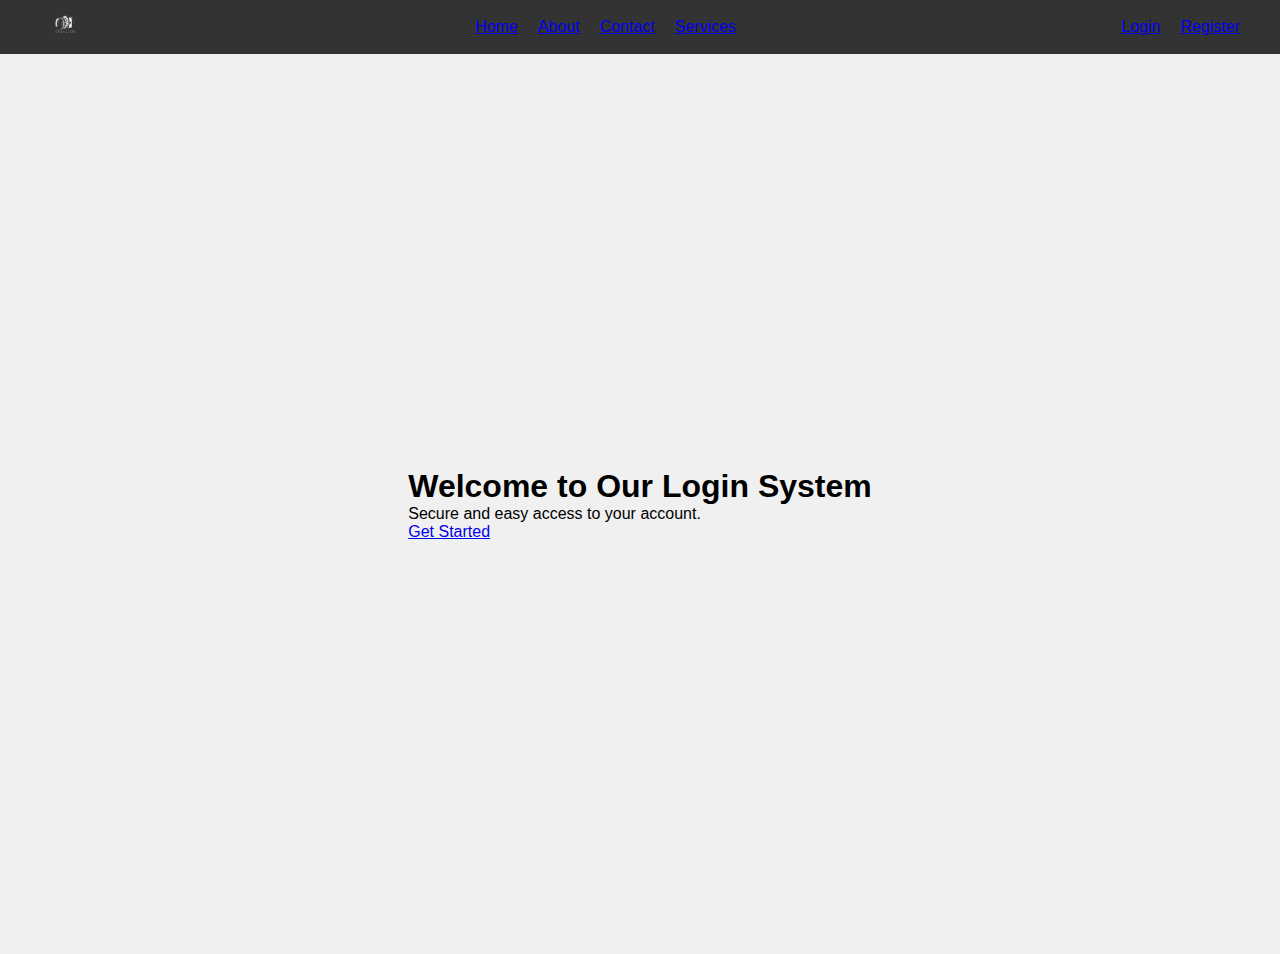
<file: loginsystem/index.html>
<!DOCTYPE html>
<html lang="en">

<head>
    <meta charset="UTF-8">
    <meta name="viewport" content="width=device-width, initial-scale=1.0">
    <title>Login System</title>
    <link rel="stylesheet" href="styles.css">
    <link rel="stylesheet" href="https://cdnjs.cloudflare.com/ajax/libs/font-awesome/6.0.0-beta3/css/all.min.css">
</head>

<body>
    <header>
        <menu>
            <div class="logo">
                <img src="logo.png" alt="Logo" width="50" height="30">
            </div>
            <nav>
                <a href="#home">Home</a>
                <a href="#about">About</a>
                <a href="#contact">Contact</a>
                <a href="#services">Services</a>
            </nav>
            <nav>
                <a href="login.html">Login</a>
                <a href="register.html">Register</a>
            </nav>
        </menu>
    </header>
    <section class="hero" id="home">
        <div class="hero-content">
            <h1>Welcome to Our Login System</h1>
            <p>Secure and easy access to your account.</p>
            <a href="login.html" class="btn">Get Started</a>
        </div>
    </section>      
</body>

</html>
</file>
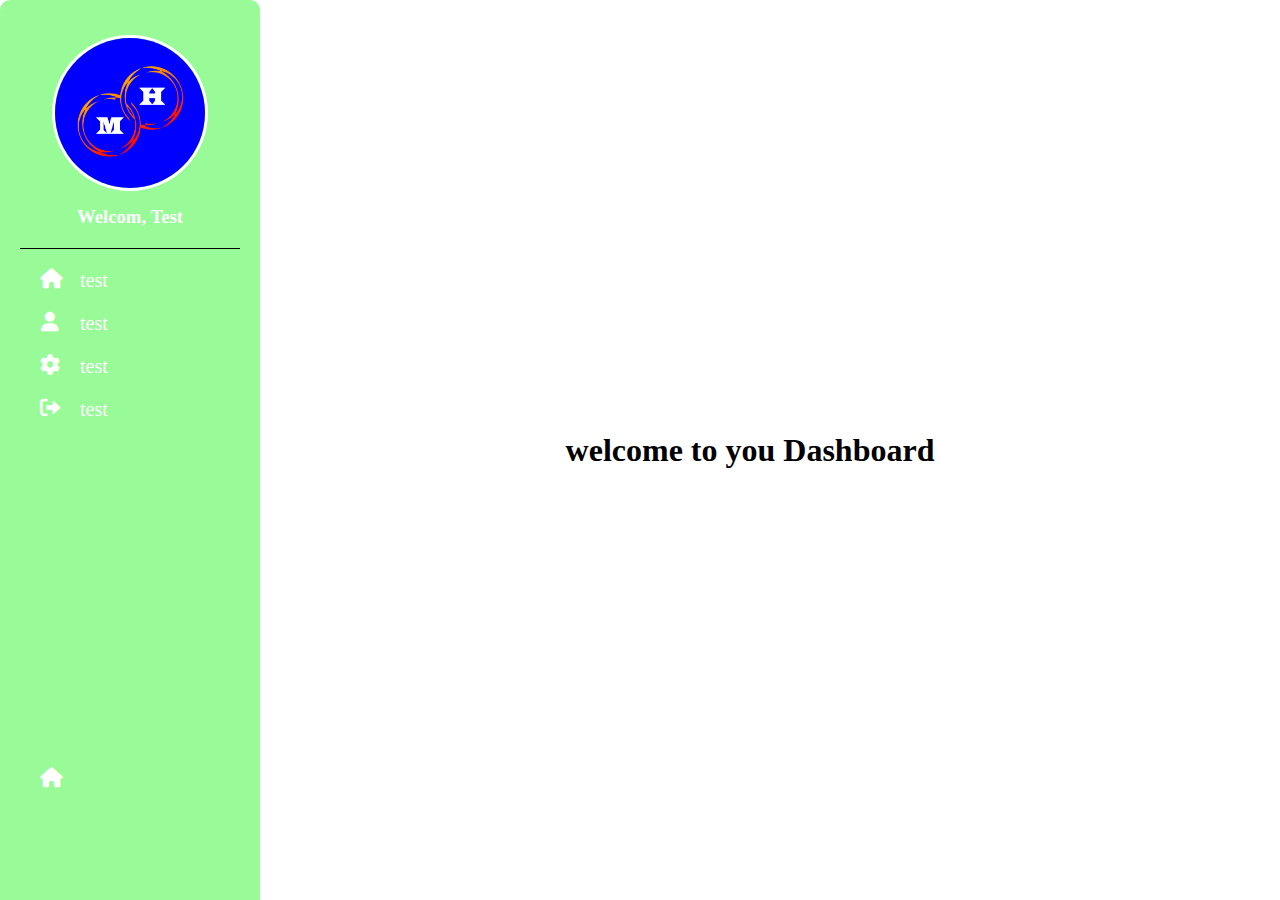
<file: loginsystem/dashboard.html>
<!DOCTYPE html>
<html lang="en">

<head>
    <meta charset="UTF-8">
    <meta name="viewport" content="width=device-width, initial-scale=1.0">
    <title>Document</title>
    <link rel="stylesheet" href="https://cdnjs.cloudflare.com/ajax/libs/font-awesome/6.0.0-beta3/css/all.min.css">
    <!-- <link rel="stylesheet" href="../loginsystem/styles.css"> -->
    <style>
        * {
            margin: 0;
            padding: 0;
        }

        #main_div {
            display: flex;
            min-height: 100vh;
            margin-left: 220px;
        }

        #sidebar {
            width: 220px;
            background-color: palegreen;
            border-radius: 10px;
            color: white;
            min-height: 100vh;
            padding: 20px;
            position: fixed;
            left: 0;
            top: 0;
        }

        .sidebar_header {
            display: flex;
            flex-direction: column;
            align-items: center;
            padding: 10px;
            border-bottom: 1px solid black;
        }

        .sidebar_header img {
            width: 150px;
            height: 150px;
            margin: 5px;
            border: 3px solid white;
            border-radius: 50%;
            object-fit: cover;
        }

        .sidebar_header h3 {
            padding: 10px;
        }

        .sidebar_nav {
            height: 60vh;
            display: flex;
            flex-direction: column;
            justify-content: space-between;
        }

        .sidebar_menu,
        .sidebar_menu_btn {
            list-style: none;
        }

        .sidebar_menu a {
            color: white;
            text-decoration: none;
            padding: 10px 20px;
            display: flex;
            transition: 0.5s;
        }

        .sidebar_menu a:hover {
            background: rgb(233, 172, 233);
            border-radius: 5px;
        }

        .sidebar_menu i {
            margin-right: 20px;
            width: 20px;
        }

        ul.sidebar_menu {
            text-align: center;
            margin-top: 10px;
        }

        .sidebar_menu,
        .sidebar_menu_btn li {
            font-size: 20px;
        }

        .sidebar_menu_btn li {
            margin-left: 20px;
        }

        #hero_container {
            width: 100%;
            /* margin-left:240px; */
            display: flex;
            justify-content: center;
            align-items: center;
            height: 100vh;
        }
    </style>

</head>


<body>
    <main id="main">
        <div id="main_div">
            <aside id="sidebar">
                <div class="sidebar_header">
                    <img src="../Portfolio/img/MH.jpg" alt="UserProfile" id="user_profile">
                    <h3>Welcom, <span style="color:white" id="username">Test</span></h3>
                </div>
                <div class="sidebar_nav">
                    <ul class="sidebar_menu">
                        <li><a href="" id="a1"><i class="fa fa-home"></i>test</a></li>
                        <li><a href="" id="a2"><i class="fa fa-user"></i>test</a></li>
                        <li><a href="" id="a3"><i class="fas fa-cog"></i>test</a></li>
                        <li><a href="" id="a4"><i class="fas fa-sign-out-alt"></i>test</a></li>
                    </ul>
                    <ul class="sidebar_menu_btn">
                        <li id="menu_btn" class="fa fa-home"></li>
                    </ul>
                </div>
            </aside>

            <section id="hero_container">
                <h1>welcome to you Dashboard</h1>
            </section>
        </div>
    </main>

</body>

<script>
    menu_btn = document.getElementById("menu_btn");
    menu_btn.addEventListener("click", function (e) {
        alert("working");
        sidebar.style.display = "none";
        main_div.style.marginLeft = "0px";
        main_div.style.transition = "0.5s";
        sidebar.style.transition = "0.5s";
        sidebar.style.width = "0px";
    }
    );
</script>


</html>
</file>
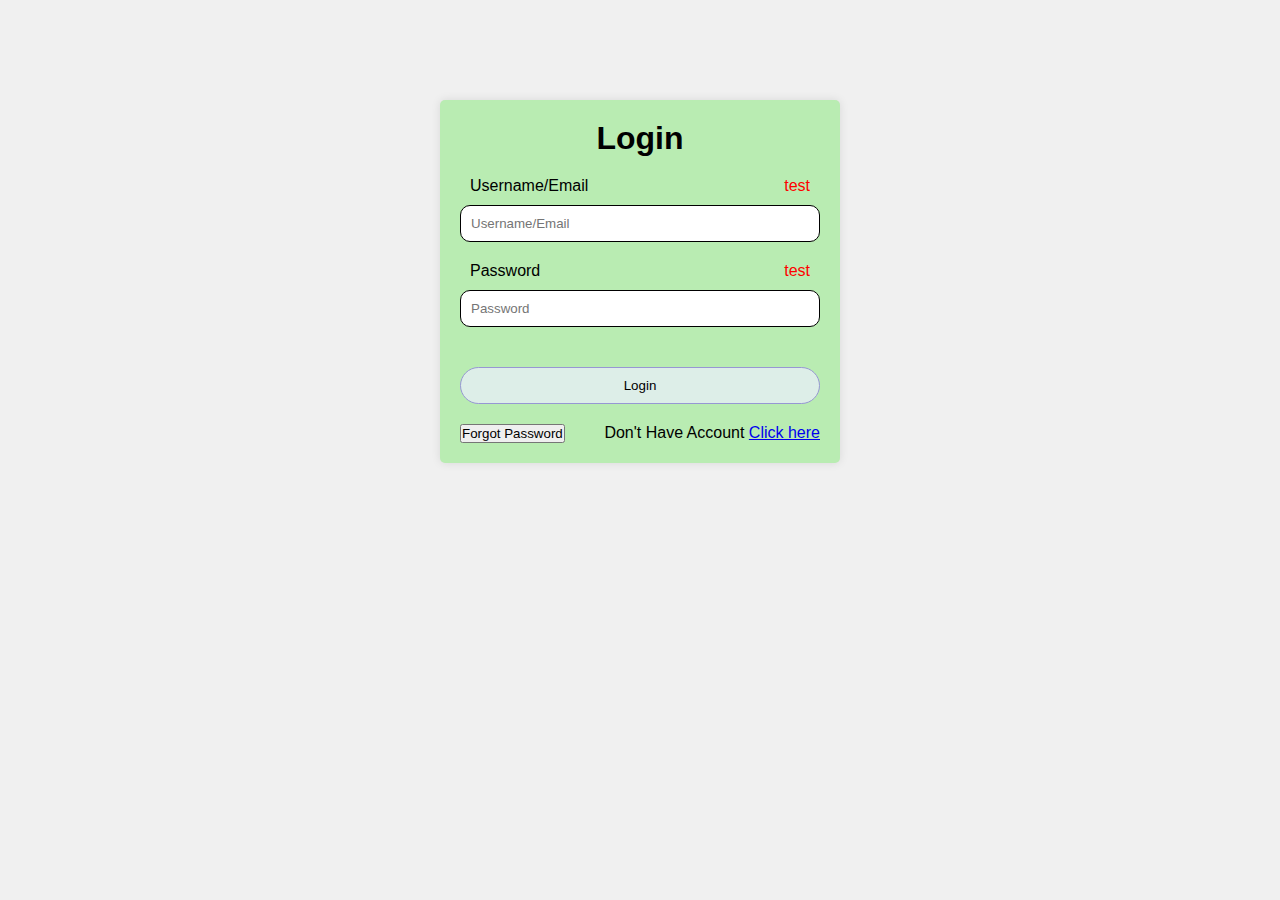
<file: loginsystem/login.html>
<!DOCTYPE html>
<html lang="en">

<head>
    <meta charset="UTF-8">
    <meta name="viewport" content="width=device-width, initial-scale=1.0">
    <title>Login System</title>
    <link rel="stylesheet" href="styles.css">
    <link rel="stylesheet" href="https://cdnjs.cloudflare.com/ajax/libs/font-awesome/6.0.0-beta3/css/all.min.css">
    <style>
        .modal {
            display: none;
            position: fixed;
            z-index: 1;
            left: 0;
            top: 0;
            width: 100%;
            height: 100%;
            overflow: auto;
            background-color: rgba(0, 0, 0, 0.4);
        }

        .modal-content {
            background-color: #fefefe;
            margin: 10% auto;
            padding: 20px;
            border: 1px solid #888;
            width: 400px;
            border-radius: 8px;
            box-shadow: 0 4px 8px rgba(0, 0, 0, 0.2);
        }

        .close {
            color: #aaa;
            float: right;
            font-size: 28px;
            font-weight: bold;
            cursor: pointer;
        }

        .close:hover,
        .close:focus {
            color: black;
            text-decoration: none;
            cursor: pointer;
        }
    </style>
</head>


<body>
    <div id="form_container">
        <form action="login_api.php" method="POST" id="register_form" class="form">
            <h1>Login</h1>
            <div class="form_data">
                <div class="form_label">
                    <label for="name">Username/Email</label>
                    <span id="name_error">test</span>
                </div>
                <input type="text" id="name" name="name" oninput="name_case()" placeholder="Username/Email">
            </div>
            <div class="form_data">
                <div class="form_label">
                    <label for="password">Password</label>
                    <span id="password_error">test</span>
                </div>
                <input type="password" id="password" name="password" oninput="password_case()" placeholder="Password">
            </div>
            <span id="submit_error"></span>
            <div id="form_submit">
                <input type="submit" id="submit" onclick="login()" value="Login">
            </div>
            <div class="form_links">
                <input type="submit" id="forgot_btn" value="Forgot Password">
                <p>Don't Have Account <a href="register.html"> Click here</a></p>
            </div>
        </form>
    </div>

    <div id="forgot_container" class="modal">
        <form id="forgot_form" class="modal-content">
            <div style="display:flex; align-items: center; justify-content: space-between;">
                <h2>Forgot Password</h2>
                <span class="close" id="close_modal">&times;</span>
            </div>
            <br>
            <div class=form_data>
                <div>
                    <label for="name1" style="margin-left: 0;">Let's get you back in-Enter your Email/Username to reset
                        it</label>
                    <span id="name1_error" style="float: right;">test</span>
                </div>
                <input type="text" id="name1" placeholder="Username/Email">
            </div>
            <br>
            <span id="submit1_error"></span>
            <div class="form_data">
                <input type="submit" id="forgot_submit" onclick="forgot_password()" value="Check">
            </div>
        </form>
    </div>

    <div id="forgot_container1" class="modal">
        <form id="forgot_form1" class="modal-content">
            <div style="display:flex; align-items: center; justify-content: space-between;">
                <h2>Forgot Password</h2>
                <span class="close" id="close_modal">&times;</span>
            </div>
            <br>
            <div class="form_data">
                <input type="text" id="valid_username" readonly>
            </div>
            <br>
            <div class=form_data>
                <div>
                    <label for="password1" style="margin-left: 0;">Please Enter New Password</label>
                    <span id="password1_error" style="float: right;">test</span>
                </div>
                <input type="password" id="password1" placeholder="New Password">
            </div>
            <br>
            <div class=form_data>
                <div>
                    <label for="c_password1" style="margin-left: 0;">Re-Enter New Password</label>
                    <span id="c_password1_error" style="float: right;">test</span>
                </div>
                <input type="password" id="c_password1" placeholder="Re-Enter Password">
            </div>
            <br>
            <span id="submit2_error"></span>
            <div class="form_data">
                <input type="submit" id="forgot_password_submit" onclick="forgot_password_validation()" value="Submit">
            </div>
        </form>
    </div>

</body>

<script>

    const forgot_container = document.getElementById("forgot_container");
    const forgot_btn = document.getElementById("forgot_btn");
    const close_modal = document.getElementById("close_modal");

    forgot_btn.addEventListener("click", function () {
        event.preventDefault();
        forgot_container.style.display = "block";
    });

    close_modal.addEventListener("click", function () {
        forgot_container.style.display = "none";
    })

    function input_error(element, color) {
        element.style.borderWidth = "1.5px";
        element.style.borderColor = color;
        element.style.outline = "none";
    }

    function text_error(element, color) {
        element.style.fontWeight = "light";
        element.style.color = color;
    }

    function input_validation(feild_inputs) {
        let feild_count = feild_inputs.length;
        let feild_flag = 0;
        for (let i = 0; i < feild_inputs.length; i++) {
            // console.log(feild_inputs[i]);
            let input = document.getElementById(feild_inputs[i]);
            let error = document.getElementById(feild_inputs[i] + "_error");
            console.log(error);
            let validate_funcation = feild_inputs[i] + "_case()";
            // console.log(validate_funcation);
            if (input.value == "") {
                input_error(input, "red");
                text_error(error, "red");
                error.innerText = "Enter " + input.placeholder.toLowerCase();
            } else {
                try {
                    let validation = eval(validate_funcation);
                    console.log(validate_funcation + [i]);
                    if (validation) {
                        console.log(validate_funcation + [i] + " work aguthu");
                        input_error(input, "lightgreen");
                        feild_flag = feild_flag + 1;
                    }
                } catch {
                    console.log("Function Error (not found)");
                    input_error(input, "lightgreen");
                    feild_flag = feild_flag + 1;
                } finally {
                    console.log("finaly" + [i])
                }
            }
        }
        console.log(feild_flag);
        if (feild_count === feild_flag) {
            return true;
        } else {
            return false;
        }
    }

    function name_case() {
        let name = document.getElementById("name");
        let name_error = document.getElementById("name_error");
        const emailregx = /^[a-zA-Z0-9.]+@[a-zA-Z0-9]+\.[a-zA-Z]{2,}$/;
        name.value = name.value.toLowerCase();
        if (name.value == "") {
            name_error.innerHTML = "Enter username/email";
            input_error(name, "red");
            text_error(name_error, "red");
            return false;
        }
        // else {
        //     if () {
        //     }
        //     else if (!emailregx.test(name.value)) {
        //         name_error.innerHTML = "Please enter a valid username/email";
        //         return false;
        //     }
        else {
            name_error.innerHTML = "";
            input_error(name, "green");
            name = name.value;
            return true;
        }

    }

    function name1_case() {
        let name1 = document.getElementById("name1");
        let name1_error = document.getElementById("name1_error");
        const emailregx = /^[a-zA-Z0-9.]+@[a-zA-Z0-9]+\.[a-zA-Z]{2,}$/;
        name1.value = name1.value.toLowerCase();
        if (name1.value == "") {
            name1_error.innerHTML = "Enter username/email";
            input_error(name1, "red");
            text_error(name1_error, "red");
            return false;
        }
        else {
            name1_error.innerHTML = "";
            input_error(name1, "green");
            name1 = name1.value;
            return true;
        }
    }

    function password_case() {
        let password = document.getElementById("password");
        let password_error = document.getElementById("password_error");
        // const passwordregx = /^(?=.*[a-z])(?=.*[A-Z])(?=.*\d)(?=.*[\W_]).{8,}$/;
        if (password.value == "") {
            document.getElementById("password_error").innerHTML = "Enter Password";
            input_error(password, "red");
            text_error(password_error, "red");
            return false;
        } else {
            document.getElementById("password_error").innerHTML = "";
            input_error(password, "green");
            return true;
        }
    }

    function password1_case() {
        let password1 = document.getElementById("password1");
        let password1_error = document.getElementById("password1_error");
        const passwordregx = /^(?=.*[a-z])(?=.*[A-Z])(?=.*\d)(?=.*[\W_]).{8,}$/;
        if (!passwordregx.test(password1.value)) {
            document.getElementById("password1_error").innerHTML = "A-Za-z0-9";
            input_error(password1, "red");
            text_error(password1_error, "red");
            return false;
        } else {
            document.getElementById("password1_error").innerHTML = "";
            input_error(password1, "green");
            return true;
        }
    }

    function c_password1_case() {
        let password1 = document.getElementById("password1");
        let c_password1 = document.getElementById("c_password1");
        let c_password1_error = document.getElementById("c_password1_error");

        if (password1.value != "" && c_password1.value != "") {
            if (password1.value === c_password1.value) {
                // console.log(password.value);
                c_password1_error.innerText = "";
                input_error(password1, "green");
                input_error(c_password1, "green");
                return true;
            } else {
                c_password1_error.innerText = "Password Mismatch*";
                input_error(password1, "red");
                input_error(c_password1, "red");
                text_error(c_password1_error, "red");
                return false;
            }
        } else {
            c_password1_error.innerText = "Enter Confrim Password";
            input_error(password1, "red");
            input_error(c_password1, "red");
            return false;
        }
    }

    function login() {
        event.preventDefault();
        let name = document.getElementById("name");
        let password = document.getElementById("password");
        let name_error = document.getElementById("name_error");
        let password_error = document.getElementById("password_error");
        let submit_error = document.getElementById("submit_error");
        // input_feild()
        let error_flag = true;

        feild_inputs = ["name", "password"];

        if (!input_validation(feild_inputs)) {
            error_flag = false;
        }

        if (name.value == "" || password.value == "") {
            submit_error.innerText = "Fill all the fields*";
            error_flag = false;
        } else {
            if (!name_case()) error_flag = false;
            console.log(error_flag);
            if (!password_case()) error_flag = false;
            console.log(error_flag);
            submit_error.innerText = "";
        }

        if (error_flag) {
            let parameters = `name=${name.value}&password=${password.value}`;
            console.log(parameters);
            const xttpsrequest = new XMLHttpRequest();
            xttpsrequest.onload = function () {
                console.log(this.responseText);
                let response = JSON.parse(this.responseText);
                try {
                    if (response.success != "") {
                        alert("login successful!");
                        window.location.href = "dashboard.html";
                        // setTimeout(() => {
                        //     window.location.href = "dashboard.html";
                        // }, 3000);
                        // document.getElementById("register_form").reset();
                    } else {
                        if (response.name_error != "") {
                            name_error.innerText = response.name_error;
                            // name.style.borderColor = "red";
                            // name.style.outline="none";
                            // name.style.borderWidth="1.5px";
                            input_error(name, "red");
                        } else if (response.password_error != "") {
                            password_error.innerText = response.password_error;
                            input_error(password, "red");
                        }
                    }
                } catch (e) {
                    console.error("Invalid JSON response:", this.responseText);
                    alert("An error occurred. Please try again.");
                }
            };
            xttpsrequest.open("POST", "http://localhost/loginsystem/login_api.php", true);
            xttpsrequest.setRequestHeader("Content-Type", "application/x-www-form-urlencoded");
            xttpsrequest.send(parameters);
        }
    }

    function forgot_password() {
        event.preventDefault();
        let name1 = document.getElementById("name1");
        let name1_error = document.getElementById("name1_error");
        let submit1_error = document.getElementById("submit1_error");
        const forgot_container = document.getElementById("forgot_container");
        const forgot_container1 = document.getElementById("forgot_container1");
        let valid_username = document.getElementById("valid_username");
        let error_flag = true;
        feild_inputs = ["name1"];
        if (!input_validation(feild_inputs)) {
            error_flag = false;
        }

        if (name.value == "") {
            submit1_error.innerText = "Fill all the fields*";
            error_flag = false;
        } else {
            if (!name1_case()) error_flag = false;
            console.log(error_flag);
            submit1_error.innerText = "";
        }

        if (error_flag) {
            let parameters = `name=${name1.value}`;
            console.log(parameters);
            const xttpsrequest = new XMLHttpRequest();
            xttpsrequest.onload = function () {
                console.log(this.responseText);
                let response = JSON.parse(this.responseText);
                try {
                    if (response.success != "") {
                        // alert("valid User");
                        forgot_container.style.display = "none";
                        forgot_container1.style.display = "block";
                        valid_username.value = name1.value;
                        // setTimeout(() => {
                        //     // window.location.href = "#";
                        // }, 1000);
                        // document.getElementById("register_form").reset();
                    } else {
                        if (response.name_error != "") name1_error.innerText = response.name_error;
                        name1.style.borderColor = "red";
                        // if (response.password_error != "") password_error.innerText = response.password_error;
                    }
                } catch (e) {
                    console.error("Invalid JSON response:", this.responseText);
                    alert("An error occurred. Please try again.");
                }
            };
            xttpsrequest.open("POST", "http://localhost/loginsystem/forgot_api.php", true);
            xttpsrequest.setRequestHeader("Content-Type", "application/x-www-form-urlencoded");
            xttpsrequest.send(parameters);
        }
    }

    function forgot_password_validation() {
        event.preventDefault();
        let name = document.getElementById("valid_username");
        let password1 = document.getElementById("password1");
        let password1_error = document.getElementById("password1_error");
        let c_password1 = document.getElementById("c_password1");
        let c_password1_error = document.getElementById("c_password1_error");
        let submit2_error = document.getElementById("submit2_error");
        const forgot_container1 = document.getElementById("forgot_container1");

        let error_flag = true;

        feild_inputs = ["password1", "c_password1"];

        if (!input_validation(feild_inputs)) {
            error_flag = false;
        }
        if (password1.value == "" || c_password1.value == "") {
            submit2_error.innerText = "Fill all the fields*";
            error_flag = false;
        } else {
            if (!password1_case()) error_flag = false;
            if (!c_password1_case()) error_flag = false;
            console.log(error_flag);
            submit2_error.innerText = "";
        }

        if (error_flag) {
            let parameters = `name=${name.value}&password=${c_password1.value}`;
            console.log(parameters);
            const xttpsrequest = new XMLHttpRequest();
            xttpsrequest.onload = function () {
                console.log(this.responseText);
                let response = JSON.parse(this.responseText);
                try {
                    if (response.success != "") {
                        alert("update successful!");
                        forgot_container1.style.display = "none";

                        // setTimeout(() => {
                        //     window.location.href = "dashboard.html";
                        // }, 3000);
                        // document.getElementById("register_form").reset();
                    } else {
                        // if (response.password_error != "") c_password1_error.innerText = response.password_error;
                        if (response.password_error != "") c_password1_error.innerText = response.password_error;
                    }
                } catch (e) {
                    console.error("Invalid JSON response:", this.responseText);
                    alert("An error occurred. Please try again.");
                }
            };
            xttpsrequest.open("POST", "http://localhost/loginsystem/forgot_password_api.php", true);
            xttpsrequest.setRequestHeader("Content-Type", "application/x-www-form-urlencoded");
            xttpsrequest.send(parameters);
        }
    }

</script>

</html>
</file>
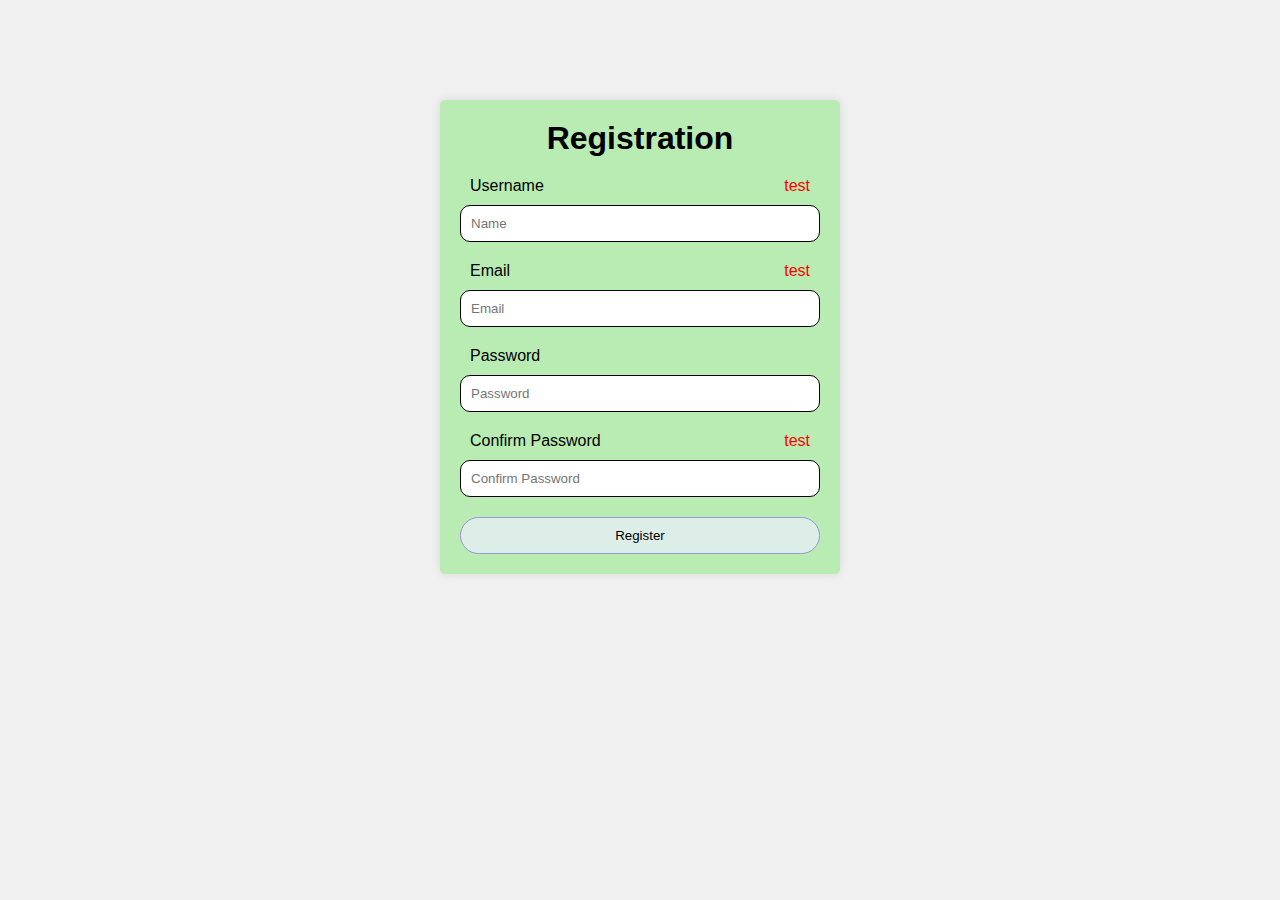
<file: loginsystem/register.html>
<!DOCTYPE html>
<html lang="en">

<head>
    <meta charset="UTF-8">
    <meta name="viewport" content="width=device-width, initial-scale=1.0">
    <title>Login System</title>
    <link rel="stylesheet" href="styles.css">
    <link rel="stylesheet" href="https://cdnjs.cloudflare.com/ajax/libs/font-awesome/6.0.0-beta3/css/all.min.css">
</head>

<body>
    <div id="form_container">
        <!-- <form action="registration.php" method="POST" id="register_form" class="form"></form> -->
        <form action="registration.php" method="POST" id="register_form" class="form">
            <h1>Registration</h1>
            <div class="form_data">
                <div class="form_label">
                    <label for="name">Username</label>
                    <span id="name_error">test</span>
                </div>
                <input type="text" id="name" name="name" oninput="name_case()" placeholder="Name" autocomplete="name">
            </div>
            <div class="form_data">
                <div class="form_label">
                    <label for="email">Email</label>
                    <span id="email_error">test</span>
                </div>
                <input type="email" id="email" name="email" oninput="email_case()" placeholder="Email"
                    autocomplete="email">
            </div>
            <div class="form_data">
                <div class="form_label">
                    <label for="password">Password</label>
                    <span id="password_error"></span>
                </div>
                <input type="password" id="password" name="password" oninput="password_case()" placeholder="Password"
                    autocomplete="password">
            </div>
            <div class="form_data">
                <div class="form_label">
                    <label for="c_password">Confirm Password</label>
                    <span id="c_password_error">test</span>
                </div>
                <input type="password" id="c_password" name="c_password" oninput="c_password_case()"
                    placeholder="Confirm Password" autocomplete="c_password">
            </div>
            <div id="form_submit">
                <span id="submit_error" style="text-align: right; color:red;"></span>
                <input type="submit" id="submit" onclick="validation(event)" value="Register">
            </div>
            <div id="rediract" style="display:none;text-align: center;">
                <span> If not rediract <a href="login.html">Click Here</a></span>
            </div>
        </form>
    </div>

    <script>
        function input_error(element, color) {
            element.style.borderWidth = "1.5px";
            element.style.borderColor = color;
            element.style.outline = "none";
        }

        function text_error(element, color) {
            element.style.fontWeight = "light";
            element.style.color = color;
        }

        // function input_validation(id, error_msg) {
        //     let feild_name = document.getElementById(id);
        //     let feild_error = document.getElementById(id + "_error");
        //     if (feild_name.value == "") {
        //         feild_error.innerText = error_msg;
        //         input_error(feild_name, "red");
        //         text_error(feild_error, "red");
        //         return false;
        //     } else {
        //         feild_error.innerText = "";
        //         input_error(feild_name, "green");
        //         text_error(feild_erro    r, "green");
        //         return true;
        //     }
        // }
        function input_validation(feild_inputs) {
            let feild_count = feild_inputs.length;
            let feild_flag = 0;
            for (let i = 0; i < feild_inputs.length; i++) {
                let input = document.getElementById(feild_inputs[i]);
                let validate_funcation = feild_inputs[i] + "_case()";
                if (input.value == "") {
                    input_error(input, "red");
                } else {
                    try {
                        let validation = eval(validate_funcation);
                        console.log(validate_funcation + [i]);
                        if (validation) {
                            console.log(validate_funcation + [i] + " work aguthu");
                            input_error(input, "lightgreen");
                            feild_flag = feild_flag + 1;
                        }
                    } catch {
                        console.log("Function Error (not found)");
                        input_error(input, "lightgreen");
                        feild_flag = feild_flag + 1;
                    } finally {
                        console.log("finaly" + [i])
                    }
                }
            }
            console.log(feild_flag);
            if (feild_count === feild_flag) {
                return true;
            } else {
                return false;
            }
        }

        function name_case() {
            let name = document.getElementById("name");
            let name_error = document.getElementById("name_error");
            if (name.value == "") {
                input_error(name, "red");
                return false;
            } else {
                input_error(name, "green");
                return true;
            }
        }

        function email_case() {
            let email = document.getElementById("email");
            let email_error = document.getElementById("email_error");
            email.value = email.value.toLowerCase();
            // email=email.value;
            const emailregx = /^[a-zA-Z0-9.]+@[a-zA-Z0-9]+\.[a-zA-Z]{2,}$/;
            if (!emailregx.test(email.value)) {
                document.getElementById("email_error").innerHTML = "Please enter a valid email address";
                input_error(email, "red");
                text_error(email_error, "red");
                return false;
            } else {
                document.getElementById("email_error").innerHTML = "";
                input_error(email, "green");
                return true;
            }
        }

        function password_case() {
            let password = document.getElementById("password");
            let password_error = document.getElementById("password_error");
            const passwordregx = /^(?=.*[a-z])(?=.*[A-Z])(?=.*\d)(?=.*[\W_]).{8,}$/;
            if (!passwordregx.test(password.value)) {
                document.getElementById("password_error").innerHTML = "A-Za-z0-9";
                input_error(password, "red");
                text_error(password_error, "red");
                return false;
            } else {
                document.getElementById("password_error").innerHTML = "";
                input_error(password, "green");
                return true;
            }
        }

        function c_password_case() {
            let password = document.getElementById("password");
            let c_password = document.getElementById("c_password");
            let c_password_error = document.getElementById("c_password_error");

            if (password.value !="" && c_password.value!="") {
                if(password.value === c_password.value){
                    // console.log(password.value);
                    c_password_error.innerText = "";
                    input_error(password, "green");
                    input_error(c_password, "green");
                    return true;    
                }else{
                    c_password_error.innerText = "Password Mismatch*";
                    input_error(password, "red");
                    input_error(c_password, "red");
                    text_error(c_password_error, "red");
                    return false;
                }
            } else {
                c_password_error.innerText = "Enter Confrim Password";
                input_error(password, "red");
                input_error(c_password, "red");
                return false;
            }
        }

        function validation(event) {
            event.preventDefault();
            let name = document.getElementById("name");
            let email = document.getElementById("email");
            let password = document.getElementById("password");
            let c_password = document.getElementById("c_password");
            let name_error = document.getElementById("name_error");
            let email_error = document.getElementById("email_error");
            let password_error = document.getElementById("password_error");
            let c_password_error = document.getElementById("c_password_error");
            let submit_error = document.getElementById("submit_error");
            let goto =  document.getElementById("rediract");

            // input_feild()

            let error_flag = true;

            feild_inputs = ["name", "email", "password", "c_password"];

            if (!input_validation(feild_inputs)) {
                error_flag = false;
            }

            // if (!input_validation("name", "Enter Your Name")) {
            //     error_flag = false;
            // }
            // if (!input_validation("email", "Enter Your email")) {
            //     error_flag = false;
            // }
            // if (!input_validation("password", "Enter Your password")) {
            //     error_flag = false;
            // }
            // if (!input_validation("c_password", "Enter Your c_password")) {
            //     error_flag = false;
            // }

            if (name.value == "" || email.value == "" || password.value == "" || c_password.value == "") {
                submit_error.innerText = "Fill all the fields*";
                error_flag = false;
            } else {
                if (!email_case()) error_flag = false;
                console.log(error_flag);
                if (!password_case()) error_flag = false;
                console.log(error_flag);
                if (!c_password_case()) error_flag = false;
                console.log(error_flag);
                submit_error.innerText = "";
            }

            // if (error_flag) {
            //     let parameters = `name=${name.value}&email=${email.value}&password=${c_password.value}`;
            //     console.log(parameters);  
            //     const xttpsrequest = new XMLHttpRequest();
            //     xttpsrequest.onload = function () {
            //         let response = JSON.parse(this.responseText);
            //         if (response.success != "") {
            //             alert("Registration successful!");
            //             document.getElementById("register_form").reset();
            //         } else {
            //             if (response.name_error != "") name_error.innerText = response.name_error;
            //             if (response.email_error != "") email_error.innerText = response.email_error;
            //             if (response.password_error != "") password_error.innerText = response.password_error;
            //         }
            //     };
            //     xttpsrequest.open("GET", "http://localhost/loginsystem/registration.php?" + parameters, true);
            //     xttpsrequest.send();
            // }

            if (error_flag) {
                const submitButton = document.getElementById("submit");
                submitButton.disabled = true;
                submitButton.value = "Submitting...";
                let parameters = `name=${name.value}&email=${email.value}&password=${c_password.value}`;
                // console.log(parameters);
                const xttpsrequest = new XMLHttpRequest();
                xttpsrequest.onload = function () {
                    try {
                        let response = JSON.parse(this.responseText);
                        // console.log(response);
                        // console.log(response.email_error);
                        if (response.success != "") {
                            alert("Registration successful!");
                            // submitButton.disabled = false;
                            // submitButton.value = "Register";
                            document.getElementById("register_form").reset();
                            const inputs = document.querySelectorAll("input");
                            inputs.forEach(input => {
                                input.style.borderColor = "";
                                input.style.borderWidth = "";
                                input.style.outline = "";
                            });
                            goto.style.display="block";
                            setTimeout(()=>{
                                window.location.href="login.html";
                            },3000);

                        } else {
                            if (response.name_error != "") name_error.innerText = response.name_error;
                            if (response.email_error != "") email_error.innerText = response.email_error;
                            if (response.password_error != "") password_error.innerText = response.password_error;
                        }
                    } catch (e) {
                        console.error("Invalid JSON response:", this.responseText);
                        alert("An error occurred. Please try again.");
                    } finally {
                        submitButton.disabled = false;
                        submitButton.value = "Register";
                    }
                    // finally {
                    //     const inputs = document.querySelectorAll("input");
                    //     inputs.forEach(input => {
                    //         input.style.borderColor = "";
                    //         input.style.borderWidth = "";
                    //         input.style.outline = "";
                    //     });
                    // }
                };
                xttpsrequest.open("POST", "http://localhost/loginsystem/registration.php", true);
                xttpsrequest.setRequestHeader("Content-Type", "application/x-www-form-urlencoded");
                xttpsrequest.send(parameters); // Send parameters in the request body
            }
        }
    </script>
</body>

</html>
</file>
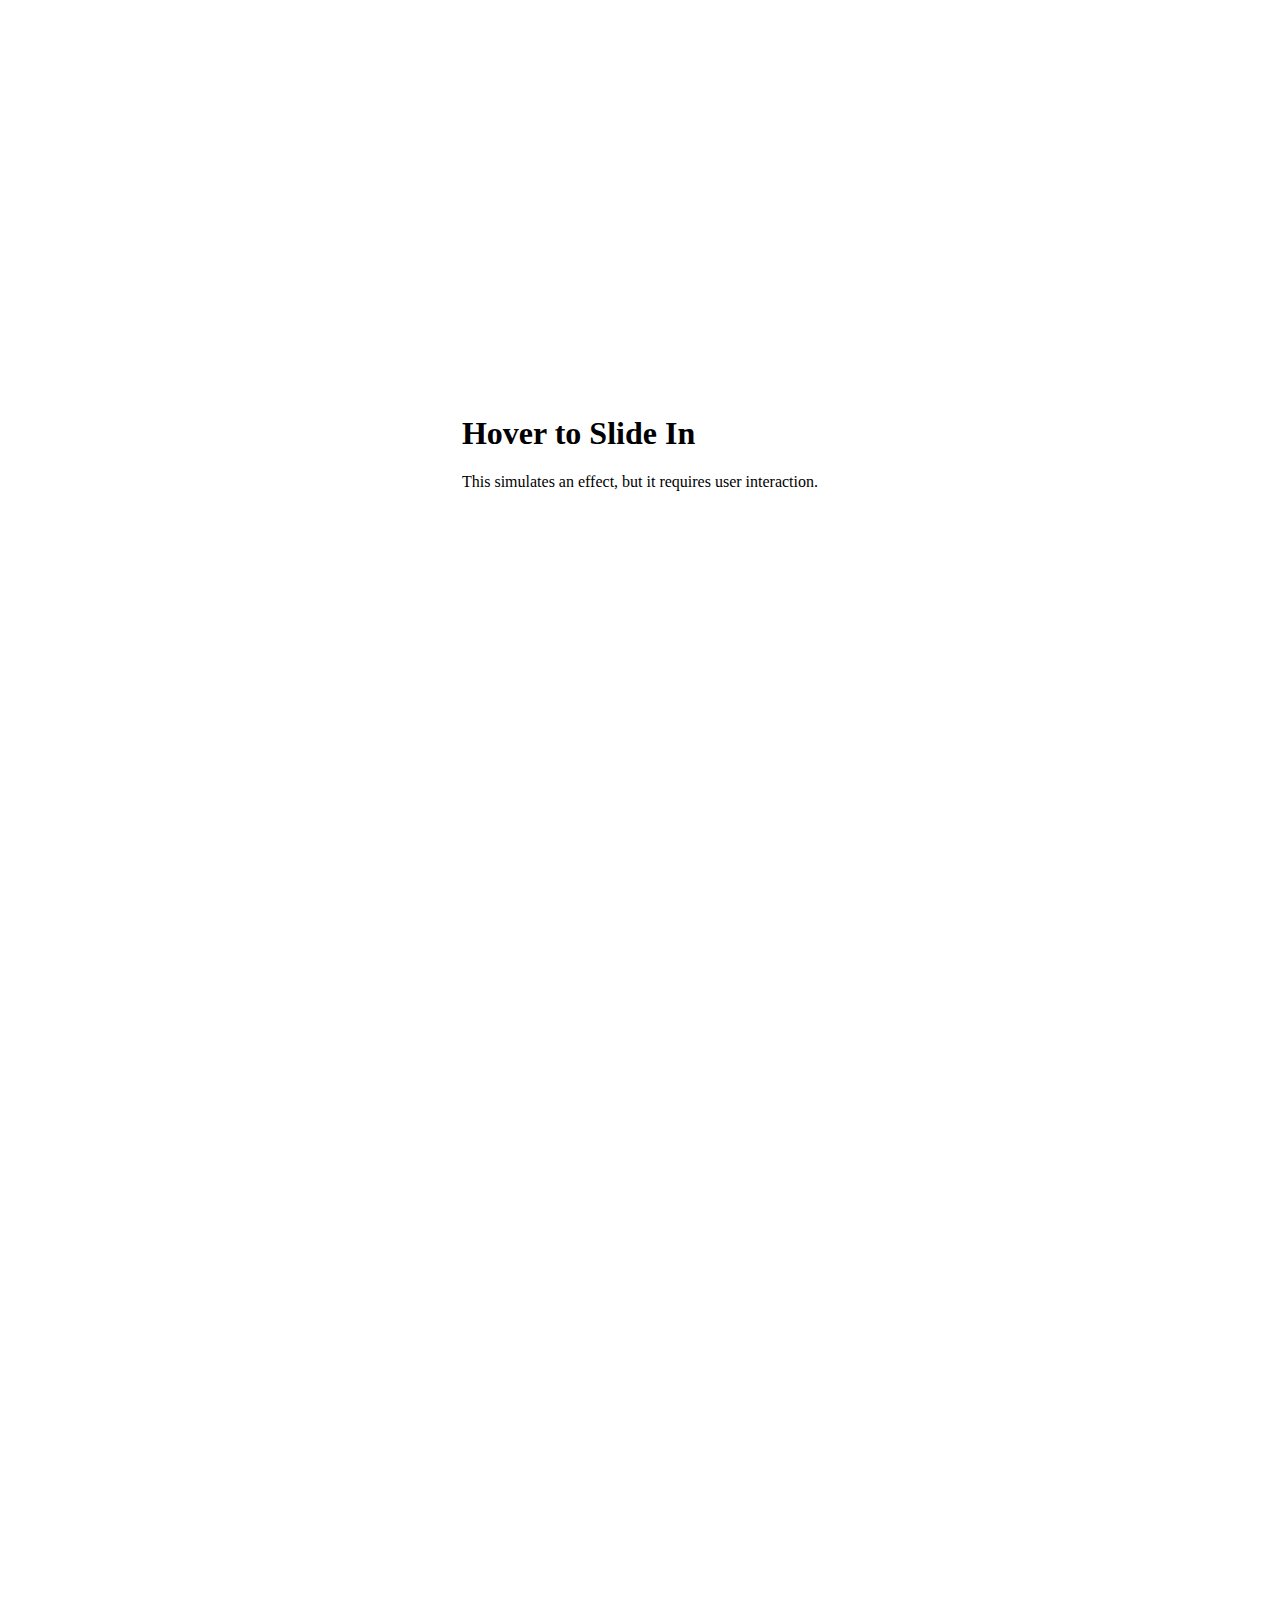
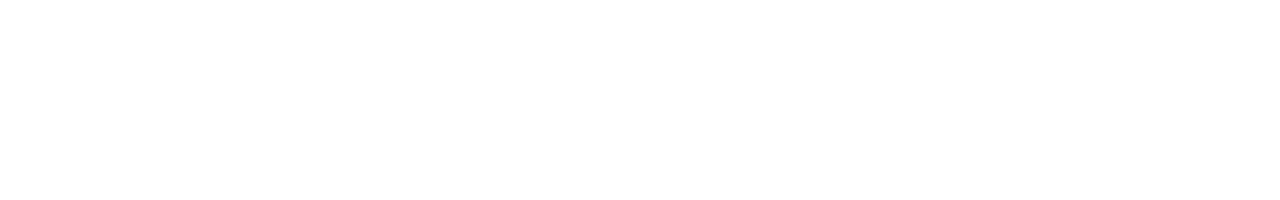
<file: Portfolio/animation.html>
<!DOCTYPE html>
<html lang="en">
<head>
  <meta charset="UTF-8">
  <meta name="viewport" content="width=device-width, initial-scale=1.0">
  <title>CSS Only Hover Effect</title>
  <style>
    body {
      height: 200vh; /* To enable scrolling for demonstration */
      margin: 0;
    }

    .scroll-content {
      position: relative;
      left: -100%; /* Start off-screen */
      opacity: 0;
      transition: all 1s ease-out; /* Smooth animation */
    }

    .container:hover .scroll-content {
      left: 0;
      opacity: 1;
    }

    .container {
      height: 100vh;
      display: flex;
      justify-content: center;
      align-items: center;
    }
  </style>
</head>
<body>
  <div class="container">
    <div class="scroll-content">
      <h1>Hover to Slide In</h1>
      <p>This simulates an effect, but it requires user interaction.</p>
    </div>
  </div>
</body>
</html>
</file>
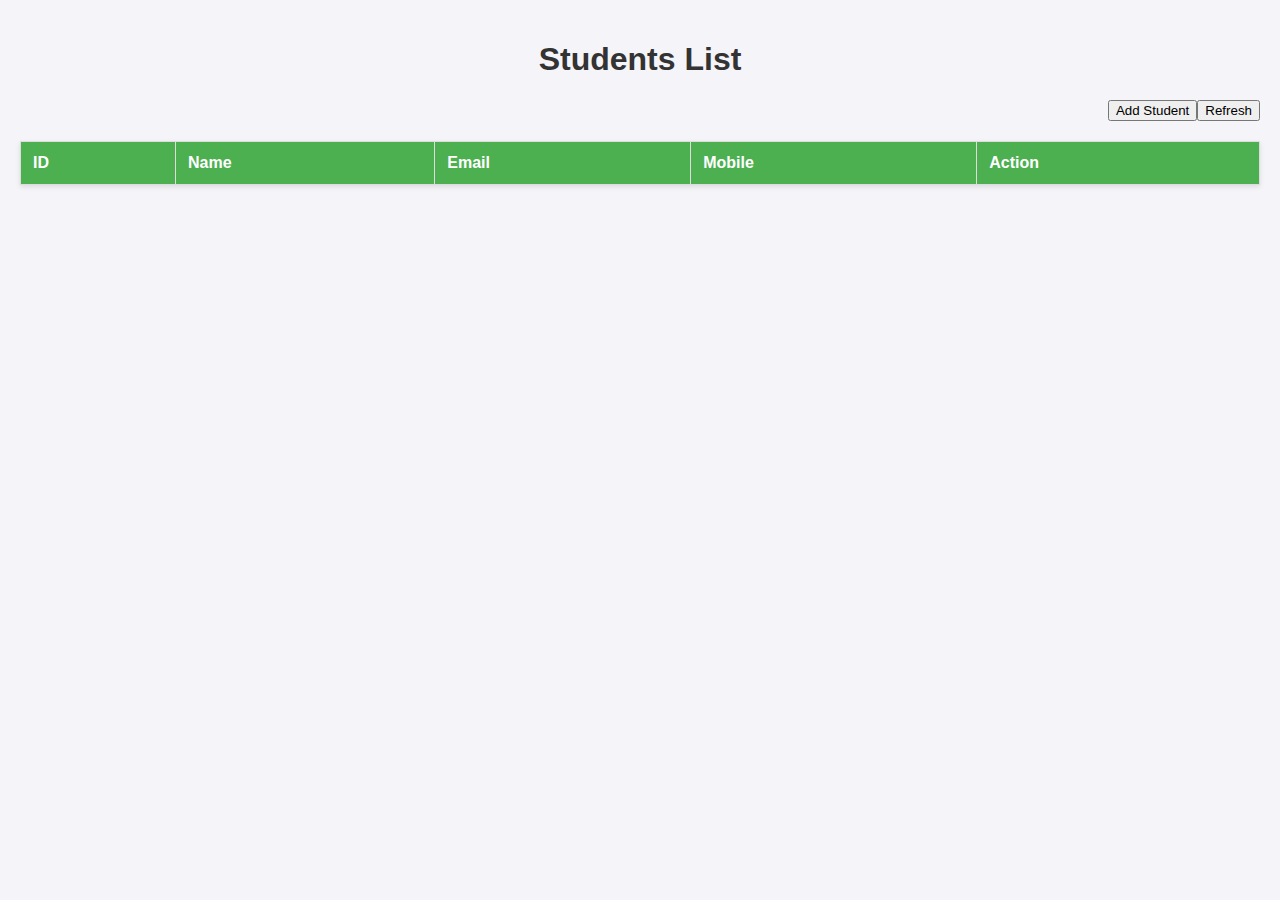
<file: students/students_list.html>
<!DOCTYPE html>
<html lang="en">

<head>
    <meta charset="UTF-8">
    <meta name="viewport" content="width=device-width, initial-scale=1.0">
    <title>Students List</title>
    <link rel="stylesheet" href="style.css">
</head>

<body onload="fetchStudents()">
    <h1>Students List</h1>
    <div id="add">
        <button onclick="new_student()">Add Student</button>
        <button onclick="fetchStudents()">Refresh</button>
        <!-- <button onclick="window.location.href='index.html'">Back</button> -->
    </div>

    <div id="error-message" class="error" style="display: none;"></div>

    <table id="students-table">
        <thead>
            <tr>
                <th>ID</th>
                <th>Name</th>
                <th>Email</th>
                <th>Mobile</th>
                <th>Action</th>
            </tr>
        </thead>
        <tbody>
            <!-- Table rows will be inserted here -->
        </tbody>
    </table>

    <script>
        function fetchStudents() {
            let parameters = 'students_list.php'; // API URL
            const xhttp = new XMLHttpRequest();
            xhttp.onload = function () {
                let result = JSON.parse(this.responseText);
                if (result.db_error) {
                    document.getElementById('error-message').textContent = result.db_error;
                    document.getElementById('error-message').style.display = 'block';
                    return;
                }
                document.getElementById('error-message').style.display = 'none';
                const studentsTableBody = document.querySelector('#students-table tbody');
                studentsTableBody.innerHTML = ''; // Clear any existing rows
                if (result.students && result.students.length > 0) {
                    // Use a 'for' loop to iterate over the students array
                    for (let i = 0; i < result.students.length; i++) {
                        const student = result.students[i];
                        const row = document.createElement('tr');

                        // String concatenation instead of template literals
                        row.innerHTML = '<td>' + student.id + '</td>' +
                            '<td>' + student.name + '</td>' +
                            '<td>' + student.email + '</td>' +
                            '<td>' + student.mobile + '</td>';
                        studentsTableBody.appendChild(row);
                    }
                } else {
                    document.getElementById('error-message').textContent = 'No students found.';
                    document.getElementById('error-message').style.display = 'block';
                }
            };

            // Open the request and send it
            xhttp.open("GET", parameters, true);
            xhttp.send();
        }
        
        function add_student() {

        }
    </script>
</body>

</html>
</file>
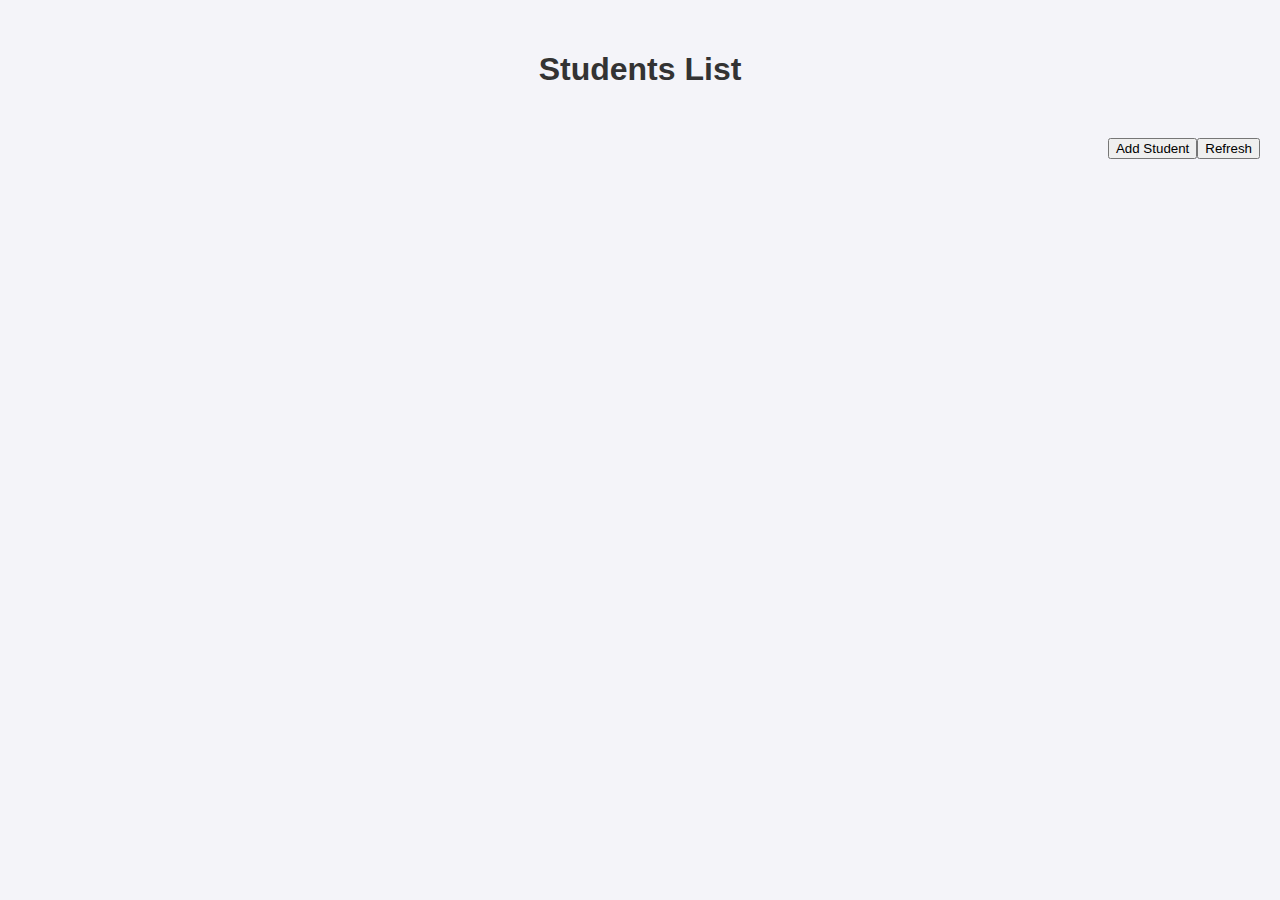
<file: userdatabase/students_list.html>
<!DOCTYPE html>
<html lang="en">

<head>
    <meta charset="UTF-8">
    <meta name="viewport" content="width=device-width, initial-scale=1.0">
    <title>Students List</title>
    <link rel="stylesheet" href="style.css">
    <link rel="stylesheet" href="style1.css">
    <style>
        .modal {
            display: none;
            position: fixed;
            left: 0;
            top: 0;
            width: 100%;
            height: 100%;
            background-color: rgba(0, 0, 0, 0.3);
            overflow: auto;
        }

        .modal-content {
            /* background-color: white; */
            padding: 20px;
            margin: 5% auto;
            width: 40%;
            border-radius: 5px;
            /* text-align: left; */
        }

        .close {
            /* text-align: right; */
            color: red;
            font-size: 20px;
            cursor: pointer;
        }
    </style>
</head>

<body onload="fetchStudents()">
    <h1>Students List</h1>
    <div id="add">
        <button onclick="new_student()">Add Student</button>
        <button onclick="fetchStudents()">Refresh</button>
        <!-- <button onclick="window.location.href='index.html'">Back</button> -->
    </div>

    <div id="error-message" class="error"></div>
    <table id="students-table">
    </table>

    <section>
        <div class="modal" id="up_form_div">
            <form action="http://localhost/userdatabase/" method="get" id="my_form" class="modal-content">
                <div id=form_container>
                    <div>
                        <span class="close">&times;</span>
                    </div>
                    <div class="form_data">
                        <div class="label">
                            <label for="name">Name</label>
                            <span id="name_error"></span>
                            <input type="hidden" name="id" id="id">
                        </div>
                        <input type="text" name="name" id="name" oninput="name_case()">
                    </div>
                    <div class="form_data">
                        <div class="label">
                            <label for="email">Email</label>
                            <span id="email_error"></span>
                        </div>
                        <input type="email" name="email" id="email" oninput="email_case()">
                    </div>
                    <div class="form_data">
                        <div class="label">
                            <label for="mobile">Mobile</label>
                            <span id="mobile_error"></span>
                        </div>
                        <input type="text" name="mobile" oninput="num_case()" id="mobile">
                    </div>
                    <div class="form_data">
                        <div class="label">
                            <label for="password">Password</label>
                            <span id="password_error"></span>
                        </div>
                        <input type="password" name="password" id="password" oninput="pcp_validation()">
                    </div>
                    <div class="form_data">
                        <div class="label">
                            <label for="c_password">Confirm Password</label>
                            <span id="c_password_error"></span>
                        </div>
                        <input type="password" name="c_password" id="c_password" oninput="pcp_validation()">
                    </div>
                    <div class="form_data">
                        <input type="reset" value="Reset">
                        <button type="submit" onclick="update_validation(event)">Submit</button>
                    </div>
                </div>
            </form>
        </div>
    </section>
    <section>
        <div class="modal" id="reg_form_div">
            <form action="http://localhost/userdatabase/registration.php" method="get" id="registration_form"
                class="modal-content">
                <div id=form_container>
                    <div style="text-align: right !important;">
                        <span class="close close1">&times;</span>
                    </div>
                    <div class="form_data">
                        <div class="label">
                            <label for="name1">Name</label>
                            <span id="name1_error"></span>
                            <!-- <span id="name_error">TEST NAME VALIDATION</span> -->
                        </div>
                        <!-- <input type="text" name="name" id="name" oninput="namecase()"> -->
                        <input type="text" name="name" id="name1" oninput="reg_name_case()">
                    </div>
                    <div class="form_data">
                        <div class="label">
                            <label for="email1">Email</label>
                            <span id="email1_error"></span>
                        </div>
                        <input type="email" name="email" id="email1" oninput="reg_email_case()">
                    </div>
                    <div class="form_data">
                        <div class="label">
                            <label for="mobile1">Mobile</label>
                            <span id="mobile1_error"></span>
                        </div>
                        <!-- <input type="text" name="mobile" oninput="num_case()" id="mobile"> -->
                        <input type="text" name="mobile" oninput="reg_num_case()" id="mobile1">
                    </div>
                    <div class="form_data">
                        <div class="label">
                            <label for="password1">Password</label>
                            <span id="password1_error"></span>
                        </div>
                        <input type="password" name="password" id="password1" oninput="reg_pcp_validation()">
                    </div>
                    <div class="form_data">
                        <div class="label">
                            <label for="c_password1">Confirm Password</label>
                            <span id="c_password1_error"></span>
                        </div>
                        <input type="password" name="c_password" id="c_password1" oninput="reg_pcp_validation()">
                    </div>
                    <div class="form_data">
                        <input type="reset" value="Reset">
                        <!-- <button type="submit" onclick="validation()"> Submit </button> -->
                        <button type="submit" onclick="validation(event)">Submit</button>

                    </div>
                </div>
            </form>
        </div>
    </section>

    <script>

        function input_error(element, color) {
            element.style.borderWidth = "2px";
            element.style.borderColor = color;
            element.style.outline = "none";
        }

        function text_error(element, color) {
            element.style.fontWeight = "bold";
            element.style.color = color;
        }

        function input_validation(id, error_msg) {
            let feild_name = document.getElementById(id);
            let feild_error = document.getElementById(id + "_error");
            if (feild_name.value == "") {
                // alert("");
                feild_error.innerText = error_msg;
                input_error(feild_name, "red");
                text_error(feild_error, "red");
                return false;
            } else {
                feild_error.innerText = "";
                input_error(feild_name, "green");
                text_error(feild_error, "green");
                // feild_name + casee();
                return true;
            }
        }

        function name_case() {
            let name_input = document.getElementById("name");
            let name_error = document.getElementById("name_error");
            const namereg = /^[a-zA-Z ]+$/;
            if (namereg.test(name_input.value)) {
                name_input.value = name_input.value.toUpperCase();
                name_error.innerText = "";
                input_error(name_input, "lightgreen");
            } else {
                name_error.innerText = "INVALID INPUT";
                input_error(name_input, "red");
                text_error(name_error, "red");
            }
            console.log("wrok");
        }

        function reg_name_case() {
            let name_input = document.getElementById("name1");
            let name_error = document.getElementById("name1_error");
            const namereg = /^[a-zA-Z ]+$/;
            if (namereg.test(name_input.value)) {
                name_input.value = name_input.value.toUpperCase();
                name_error.innerText = "";
                input_error(name_input, "lightgreen");
            } else {
                name_error.innerText = "INVALID INPUT";
                input_error(name_input, "red");
                text_error(name_error, "red");
            }
            console.log("wrok");
        }

        function email_case() {
            let email_input = document.getElementById("email");
            let email_error = document.getElementById("email_error");
            email_input.value = email_input.value.toLowerCase();
            const emailReg = /^[a-z0-9._]+@[a-z]+\.[a-z]{2,}$/;
            // if (email_input == "") {}
            // console.log("email");
            if (emailReg.test(email_input.value)) {
                input_error(email_input, "lightgreen");
                email_error.innerText = "Valid email";
                text_error(email_error, "green");
                // console.log("email true");
            } else {
                email_error.innerText = "Enter valid mail id";
                input_error(email_input, "red");
                text_error(email_error, "red");
                // console.log("email false");
            }
        }

        function reg_email_case() {
            let email_input = document.getElementById("email1");
            let email_error = document.getElementById("email1_error");
            email_input.value = email_input.value.toLowerCase();
            const emailReg = /^[a-z0-9._]+@[a-z]+\.[a-z]{2,}$/;
            // if (email_input == "") {}
            // console.log("email");
            if (emailReg.test(email_input.value)) {
                input_error(email_input, "lightgreen");
                email_error.innerText = "Valid email";
                text_error(email_error, "green");
                // console.log("email true");
            } else {
                email_error.innerText = "Enter valid mail id";
                input_error(email_input, "red");
                text_error(email_error, "red");
                // console.log("email false");
            }
        }

        function num_case() {
            let mobile_input = document.getElementById("mobile");
            let mobile_error = document.getElementById("mobile_error");
            const mobilereg = /^[0-9]{10}$/;
            if (mobilereg.test(mobile_input.value)) {
                mobile_error.innerText = "";
                input_error(mobile_input, "lightgreen");
            }
            else {
                mobile_error.innerText = "Enter 10 Digit";
                input_error(mobile_input, "red");
                text_error(mobile_error, "red");
            }
        }

        function reg_num_case() {
            let mobile_input = document.getElementById("mobile1");
            let mobile_error = document.getElementById("mobile1_error");
            const mobilereg = /^[0-9]{10}$/;
            if (mobilereg.test(mobile_input.value)) {
                mobile_error.innerText = "";
                input_error(mobile_input, "lightgreen");
            }
            else {
                mobile_error.innerText = "Enter 10 Digit";
                input_error(mobile_input, "red");
                text_error(mobile_error, "red");
            }
        }

        function pcp_validation() {
            let password = document.getElementById("password");
            let c_password = document.getElementById("c_password");
            let password_error = document.getElementById("password_error");
            let c_password_error = document.getElementById("c_password_error");
            const passrex = /^(?=.*[a-z])(?=.*[A-Z])(?=.*\d)(?=.*[\W_]).{8,}$/;


            errors = true;
            if (password.value == "") {
                password_error.innerText = "Enter Password";
                text_error(password_error, "red");
                input_error(password, "red");
                errors = false;
            } else if (!passrex.test(password.value)) {
                password_error.innerText = "password must contains Uppercase LowerCase number spl";
                errors = false;
            } else {
                password_error.innerText = "";
            }

            if (c_password.value == "") {
                c_password_error.innerText = "Enter Confirm Password";
                text_error(c_password_error, "red");
                input_error(c_password, "red");
                errors = false;
            } else {
                c_password_error.innerText = "";
            }

            if (password.value != "" && c_password.value != "") {
                if (password.value == c_password.value) {
                    c_password_error.innerText = "Valid*";
                    text_error(c_password_error, "green");
                    input_error(c_password, "green");
                    input_error(password, "green");
                } else {
                    c_password_error.innerText = "Mismatch Password**";
                    text_error(c_password_error, "red");
                    input_error(c_password, "red");
                    input_error(password, "red");
                    errors = false;
                }
            }
            return errors;
        }

        function reg_pcp_validation() {
            let password = document.getElementById("password1");
            let c_password = document.getElementById("c_password1");
            let password_error = document.getElementById("password1_error");
            let c_password_error = document.getElementById("c_password1_error");
            const passrex = /^(?=.*[a-z])(?=.*[A-Z])(?=.*\d)(?=.*[\W_]).{8,}$/;

            errors = true;
            if (password.value == "") {
                password_error.innerText = "Enter Password";
                text_error(password_error, "red");
                input_error(password, "red");
                errors = false;
            } else if (!passrex.test(password.value)) {
                password_error.innerText = "password must contains Uppercase LowerCase number spl";
                errors = false;
            } else {
                password_error.innerText = "";
            }

            if (c_password.value == "") {
                c_password_error.innerText = "Enter Confirm Password";
                text_error(c_password_error, "red");
                input_error(c_password, "red");
                errors = false;
            } else {
                c_password_error.innerText = "";
            }

            if (password.value != "" && c_password.value != "") {
                if (password.value == c_password.value) {
                    c_password_error.innerText = "Valid*";
                    text_error(c_password_error, "green");
                    input_error(c_password, "green");
                    input_error(password, "green");
                } else {
                    c_password_error.innerText = "Mismatch Password**";
                    text_error(c_password_error, "red");
                    input_error(c_password, "red");
                    input_error(password, "red");
                    errors = false;
                }
            }
            return errors;
        }

        function resetInputStyles(formId) {
            const inputs = document.querySelectorAll(`#${formId} input`);
            inputs.forEach(input => {
                input.style.borderColor = "";
                input.style.borderWidth = "";
                input.style.outline = "";
            });
            const errors = document.querySelectorAll(`#${formId} span`);
            errors.forEach(error => {
                error.innerText = "";
            });
        }

        function validation(event) {
            event.preventDefault();
            console.log("validation func");
            let name_input = document.getElementById("name1");
            let email_input = document.getElementById("email1");
            let mobile_input = document.getElementById("mobile1");
            let password = document.getElementById("password1");
            let c_password = document.getElementById("c_password1");
            let name_error = document.getElementById("name1_error");
            let email_error = document.getElementById("email1_error");
            let mobile_error = document.getElementById("mobile1_error");
            let password_error = document.getElementById("password1_error");
            let c_password_error = document.getElementById("c_password1_error");
            let my_form = document.getElementById("registration_form");
            // const mobilereg = /^[0-9]{10}$/;
            let error = true;
            alert(mobile_input.value)
            // console.log(error);
            if (!input_validation("name1", "Enter Your Name")) {
                error = false;
            } else {
                reg_name_case();
            }

            if (!input_validation("email1", "Enter Your Email NEW")) {
                // console.log("email false v");
                error = false;
            } else {
                // console.log("email tru v");
                reg_email_case();
            }

            if (!input_validation("mobile1", "Enter Your Mobile Number NEw")) {
                error = false;
            } else {
                reg_num_case();
            }

            if (!reg_pcp_validation()) {
                error = false;
            }

            if (name_input.value == "" || email_input.value == "" || mobile_input.value == "" || password.value == "" || c_password.value == "" || password.value != c_password.value) {
                error = false;
                event.preventDefault();
                console.log(error);
            }

            if (error) {
                alert("working");
                // my_form.submit();
                // console.log('submit');
                // loadDoc();
                let parameters = "name=" + name_input.value + "&email=" + email_input.value + "&mobile=" + mobile_input.value + "&password=" + password.value;
                const xhttp = new XMLHttpRequest();
                xhttp.onload = function () {
                    // alert(this.responseText);
                    let result = this.responseText;
                    // alert(result);
                    result = JSON.parse(result);
                    // alert(result, "json");
                    // alert(result.name_error);
                    if (result.success != "") {
                        alert(result.success);
                        my_form.reset();
                        resetInputStyles("registration_form");
                        // name1_error.innerText = "";
                        // email1_error.innerText = "";
                        // mobile1_error.innerText = "";
                        // password1_error.innerText = "";
                        // c_password1_error.innerText = "";
                        fetchStudents();
                        document.getElementById("reg_form_div").style.display = "none";
                    } else {
                        if (result.name_error != "") {
                            name_error.innerText = result.name_error;
                        }
                        if (result.email_error != "") {
                            email_error.innerText = result.email_error;
                        }
                        if (result.mobile_error != "") {
                            mobile_error.innerText = result.mobile_error;
                        }
                        if (result.password_error != "") {
                            password_error.innerText = result.password_error;
                        }
                    }
                    // alert(result.name_error);
                    // alert(result.email_error);
                    // alert(result.mobile_error);
                    // alert(result.success);
                }
                xhttp.open("GET", "http://localhost/userdatabase/registration.php?" + parameters, true);
                xhttp.send();
            }
        }

        function fetchStudents() {
            let parameters = 'http://localhost/userdatabase/students_list.php'; // API URL
            const xhttp = new XMLHttpRequest();
            xhttp.onload = function () {
                let result = JSON.parse(this.responseText);
                if (result.db_error) {
                    document.getElementById('error-message').textContent = result.db_error;
                    document.getElementById('error-message').style.display = 'block';
                    return;
                }
                const table = document.getElementById('students-table');
                table.innerHTML = '';
                table.innerHTML = '<tr>' +
                    '<th>ID</th>' +
                    '<th>Name</th>' +
                    '<th>Email</th>' +
                    '<th>Mobile</th>' +
                    '<th>Action</th>' +
                    '</tr>';
                if (result.students && result.students.length > 0) {
                    // Use a 'for' loop to iterate over the students array
                    for (let i = 0; i < result.students.length; i++) {
                        const student = result.students[i];
                        const row = document.createElement('tr');
                        // String concatenation instead of template literals
                        row.innerHTML = '<td>' + student.id + '</td>' +
                            '<td>' + student.name + '</td>' +
                            '<td>' + student.email + '</td>' +
                            '<td>' + student.mobile + '</td>' +
                            '<td style=display:flex;justify-content:space-between;><button onclick="Delete(' + student.id + ')">Delete</button><button onclick="Update(' + student.id + ')">Update</button></td>';
                        table.appendChild(row);
                    }
                }
                else {
                    document.getElementById('error-message').textContent = 'No students found.';
                    // document.getElementById('error-message').style.display = 'block';
                }
            };
            // Open the request and send it
            xhttp.open("GET", parameters, true);
            xhttp.send();
        }

        function new_student() {
            let name_input = document.getElementById("name1").value;
            let email_input = document.getElementById("email1").value;
            let mobile_input = document.getElementById("mobile1").value;
            let password_input = document.getElementById("password1").value;
            let c_password_input = document.getElementById("c_password1").value;
            name_input = "";
            email_input = "";
            mobile_input = "";
            password_input = "";
            c_password_input = "";
            document.getElementById("reg_form_div").style.display = "block";
        }

        function Delete(id) {
            let parameters = "?id=" + id;
            const xhttp = new XMLHttpRequest();
            xhttp.onload = function () {
                let result = this.responseText;
                result = JSON.parse(result);
                if (result.iderror != "") {
                    alert(result.iderror);
                }
                if (result.success != "") {
                    alert(result.success);
                    fetchStudents();
                    // window.location.href = "";
                }
            }
            xhttp.open("GET", "http://localhost/userdatabase/delete_api.php" + parameters, true);
            xhttp.send();
        }

        function Update(id) {
            console.log("Updating user with ID:", id);
            let parameters = "?id=" + id;
            const xhttp = new XMLHttpRequest();
            xhttp.onload = function () {
                let result = this.responseText;
                alert(result);
                result = JSON.parse(result);

                if (result.iderror != "") {
                    alert(result.iderror);
                }
                if (result.success != "") {
                    alert(result.success);

                    if (result.name != "") {
                        name = result.name;
                    }
                    if (result.email != "") {
                        email = result.email;
                    }
                    if (result.mobile != "") {
                        mobile = result.mobile;
                    }
                    if (result.password != "") {
                        password = result.password;
                    }
                    // window.location.href = "";
                    document.getElementById("id").value = id;
                    document.getElementById("name").value = name;
                    document.getElementById("email").value = email;
                    document.getElementById("mobile").value = mobile;
                    document.getElementById("password").value = password;
                    document.getElementById("up_form_div").style.display = "block";
                }
            }
            xhttp.open("GET", "http://localhost/userdatabase/update_data_api.php" + parameters, true);
            xhttp.send();
            // document.getElementById("name").value = name;
            // document.getElementById("email").value = email;
            // document.getElementById("mobile").value = mobile;
            // document.getElementById("password").value = password;
            // document.getElementById("my_form").action = "update_api.php?id=" + id;
        }

        document.querySelector(".close").addEventListener("click", function () {
            document.getElementById("up_form_div").style.display = "none";
        });

        document.querySelector(".close1").addEventListener("click", function () {
            document.getElementById("reg_form_div").style.display = "none";
        });

        function update_validation(event) {
            event.preventDefault();
            let id = document.getElementById("id").value;

            let name_input = document.getElementById("name");
            let name_value = name_input.value.trim();

            let email_input = document.getElementById("email");
            let email_value = email_input.value.trim();

            let mobile_input = document.getElementById("mobile");
            let mobile_value = mobile_input.value.trim();

            let password_input = document.getElementById("password");
            let password_value = mobile_input.value.trim();

            let name_error = document.getElementById("name_error");
            let email_error = document.getElementById("email_error");
            let mobile_error = document.getElementById("mobile_error");
            let password_error = document.getElementById("password_error");
            let my_form = document.getElementById("my_form");
            let error_flag = true;
            if (!input_validation("name", "Enter Your Name")) {
                error_flag = false;
            } else {
                name_case();
            }
            if (!input_validation("email", "Enter Your Email NEW")) {
                error_flag = false;
            } else {
                email_case();
            }

            if (!input_validation("mobile", "Enter Your Mobile Number NEw")) {
                error_flag = false;
            } else {
                num_case();
            }
            if (!pcp_validation()) {
                error_flag = false;
            }
            // Validate Name
            if (name_value === "") {
                error_flag = false;
            } else {
                name_error.innerText = "";
            }
            // Validate Email
            if (email_value === "") {
                error_flag = false;
            } else {
                email_error.innerText = "";
            }
            // Validate Mobile
            if (mobile_value === "") {
                error_flag = false;
            } else {
                mobile_error.innerText = "";
            }
            // Validate Password
            if (password_value === "") {
                error_flag = false;
            } else {
                password_error.innerText = "";
            }
            // All validations passed — submit
            // my_form.submit();
            // error_flag = true;
            if (error_flag) {
                let parameters = "update_api.php?id=" + id + "&name=" + name_value + "&email=" + email_value + "&mobile=" + mobile_value + "&password=" + password_value;
                alert(parameters);
                const xhttp = new XMLHttpRequest();
                xhttp.onload = function () {
                    let result = this.responseText;
                    alert(result);
                    result = JSON.parse(result);

                    if (result.name_error != "") {
                        name_error.innerText = result.name_error;
                    }
                    if (result.email_error != "") {
                        email_error.innerText = result.email_error;
                    }
                    if (result.mobile_error != "") {
                        mobile_error.innerText = result.mobile_error;
                    }
                    if (result.password_error != "") {
                        password_error.innerText = result.password_error;
                    }
                    if (result.success != "") {
                        // alert(result.success);
                        // alert(result.delete)
                        fetchStudents();
                        document.getElementById("up_form_div").style.display = "none";
                    }
                }
                xhttp.open("GET", "http://localhost/userdatabase/" + parameters, true);
                xhttp.send();
            }

        }
    </script>
</body>

</html>
</file>
<file: loginsystem/styles.css>
* {
    margin: 0;
    padding: 0;
    box-sizing: border-box;
}

body {
    background: #f0f0f0;
    font-family: Arial, sans-serif;
}

header {
    background: #333;
    color: #fff;
    padding: 10px 0;
    text-align: center;
    /* position: ; */
}

menu {
    display: flex;
    justify-content: space-between;
    align-items: center;
    padding: 0 40px;

    /* gap:10px; */
}

nav {
    display: flex;
    gap: 20px;
}

section {
    display: flex;
    justify-content: center;
    align-items: center;
    height: 100vh;
}

span{
    color: red;
}

#form_container {
    display: flex;
    width: 400px;
    /* height: 440px; */
    align-items: center;
    background: #b9ecb2;
    padding: 20px;
    border-radius: 5px;
    box-shadow: 0 0 10px rgba(0, 0, 0, 0.1);
    margin: auto;
    margin-top: 100px;
}

/* #forgot_container{ */
    /* display: flex; */
    /* width: 400px; */
    /* height: 440px; */
    /* align-items: center; */
    /* background: #b9ecb2; */
    /* padding: 20px; */
    /* border-radius: 5px; */
    /* box-shadow: 0 0 10px rgba(0, 0, 0, 0.1); */
    /* margin: auto; */
    /* margin-top: 100px; */
    /* background-color: blue; */
/* } */

.form {
    display: flex;
    justify-content: center;
    flex-direction: column;
    row-gap: 20px;
}

.form h1 {
    display: flex;
    justify-content: center;
}

.form_data {
    display: flex;
    flex-direction: column;
    row-gap: 10px;
}

.form_data label {
    align-items: left;
    margin-left: 10px
}

.form_data input {
    padding: 10px;
    border-radius: 10px;
    border-style: none;
    border: 1px solid black;
    width: 360px;
}

#form_submit {
    display: flex;
    justify-content: center;
    flex-direction: column;
    /* margin-right: 10px;   */
}

#form_submit input {
    padding: 10px;
    border-radius: 30px;
    border-style: none;
    border: 1px solid rgb(151, 151, 211);
    background-color: rgb(221, 238, 232);
}

.form_links{
    display:flex;
    justify-content:space-between;
}

.form_label{
    display:flex;
    justify-content:space-between;
    margin-right: 10px;
}

#valid_username{
    background-color: #f0f0f0;
    color:#333;
    border: 1px solid #ccc;
    cursor:pointer;
}
</file>
<file: students/style.css>
body {
    font-family: Arial, sans-serif;
    margin: 0;
    padding: 20px;
    background-color: #f4f4f9;
}

h1 {
    text-align: center;
    color: #333;
}

#add{
    display:flex;
    justify-content: flex-end;            
}

table {
    width: 100%;
    margin: 20px 0;
    border-collapse: collapse;
    box-shadow: 0px 2px 5px rgba(0, 0, 0, 0.1);
}

table th, table td {
    padding: 12px;
    text-align: left;
    border: 1px solid #ddd;
}

table th {
    background-color: #4CAF50;
    color: white;
}

.error {
    color: red;
    text-align: center;
}
</file>
<file: userdatabase/style.css>
/* * {
    margin: 0;
    padding: 0;
} */
#form_container {
    margin: auto;
    padding: 20px;
    background-color: rgb(255, 255, 255);
    align-items: center;
    /* height: 300px; */
    width: 350px;
    box-sizing: border-box;
    display: flex;
    flex-direction: column;
    gap: 10px;
    box-shadow: 0px 0px 30px rgb(55, 55, 66);
    border: 3px solid rgba(216, 236, 194, 0.466);
    border-radius: 30px;
}
.form_data {
    display: flex;
    flex-direction: column;
    gap: 5px;
    width: 100%;
}
h1 {
    margin-bottom: 40px;
    text-align: center;
    padding: 10px;
}
input {
    padding: 5px;
}
label {
    text-transform: uppercase;
    font-size: 14px;
}
.label {
    display: flex;
    justify-content: space-between;
    align-items: flex-end;
}
span {
    font-size: x-small;
    text-transform: uppercase;
}
</file>
<file: userdatabase/style1.css>
body {
    font-family: Arial, sans-serif;
    margin: 0;
    padding: 20px;
    background-color: #f4f4f9;
}

h1 {
    text-align: center;
    color: #333;
}

#add{
    display:flex;
    justify-content: flex-end;            
}

table {
    width: 100%;
    margin: 20px 0;
    border-collapse: collapse;
    box-shadow: 0px 2px 5px rgba(0, 0, 0, 0.1);
}

table th, table td {
    padding: 12px;
    text-align: left;
    border: 1px solid #ddd;
}

table th {
    background-color: #4CAF50;
    color: white;
}

.error {
    color: red;
    text-align: center;
}
</file>
